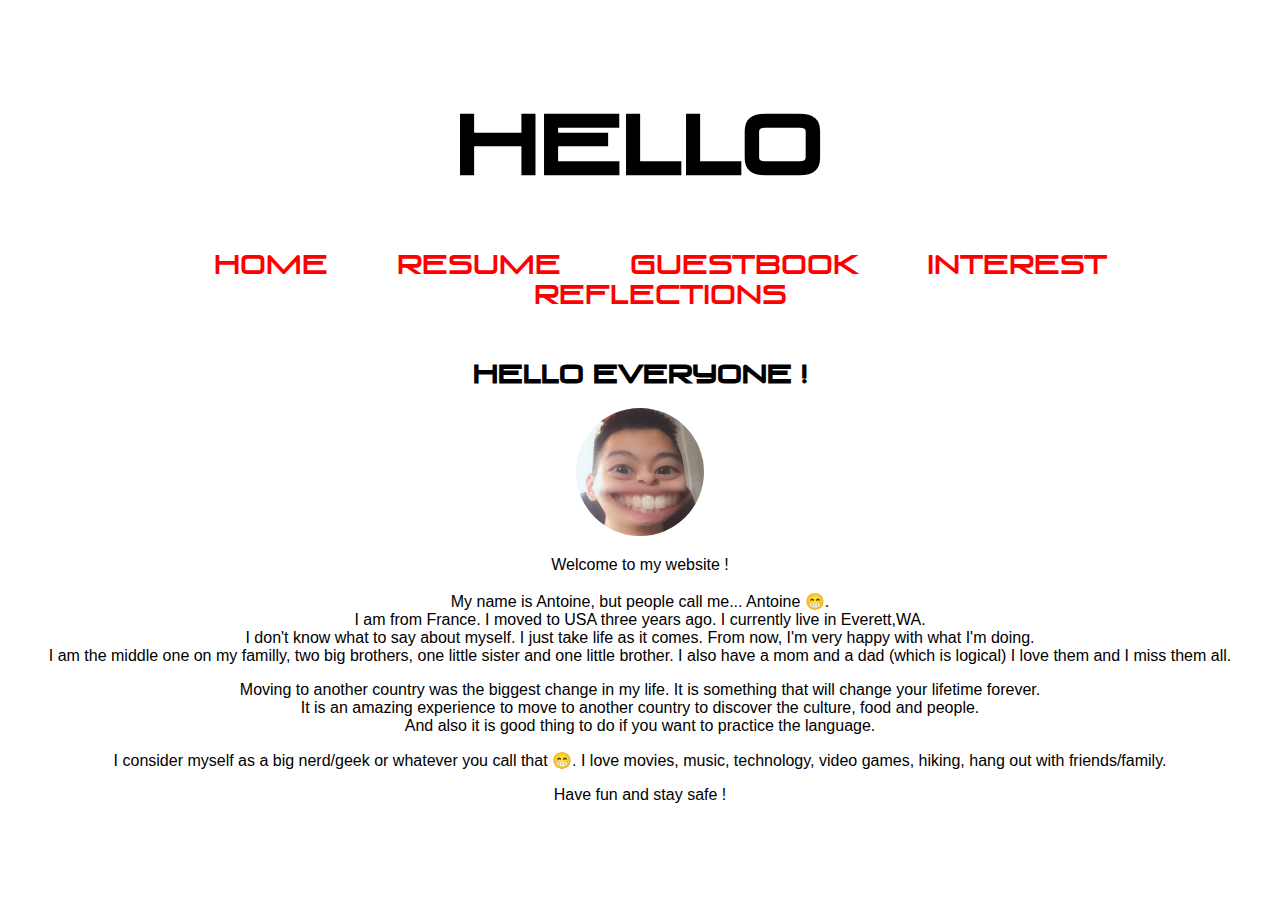
<file: NGUYEN1234/html/index.html>
<!DOCTYPE html>
<html lang="en">

<head>
  <meta charset="utf-8" />
  <link rel="stylesheet"  type="text/css" href="../style/mystyle.css"/>
  <title>Home - Antoine N </title>
</head>

  <body>

      <h1 class="Bonjour">Hello</h1>

  <nav>
    <ul>
      <li>
        <a href="index.html"> Home </a>
      </li>
      <li>
        <a href="resume.html"> Resume </a>
      </li>
      <li>
        <a href="guestbook.html"> Guestbook </a>
      </li>
      <li>
        <a href="interest.html"> Interest </a>
      </li>
      <li>
        <a href="reflections.html"> Reflections </a>
      </li>
    </ul>
  </nav>

  <div class="Home">
      <h2>Hello everyone !</h2>
      <img class="picture" src="../images/me.png" alt="pictofme">
      <p> Welcome to my website !
        <br>
        <br>My name is Antoine, but people call me... Antoine &#128513;.
        <br> I am from France. I moved to USA three years ago. I currently live in Everett,WA.
        <br>I don't know what to say about myself. I just take life as it comes. From now, I'm very happy with what I'm doing.
        <br>I am the middle one on my familly, two big brothers, one little sister and one little brother. I also have a mom and a dad (which is logical) I love them and I miss them all.
      </p>

      <p> Moving to another country was the biggest change in my life. It is something that will change your lifetime forever.
        <br> It is an amazing experience to move to another country to discover the culture, food and people.
        <br> And also it is good thing to do if you want to practice the language.
      </p>

      <p> I consider myself as a big nerd/geek or whatever you call that &#128513;. I love movies, music, technology, video games, hiking, hang out with friends/family.
      </p>

      <p> Have fun and stay safe !
      </p>
  </div>










<script src="../app/app.js"></script>

</body>




</html>
</file>
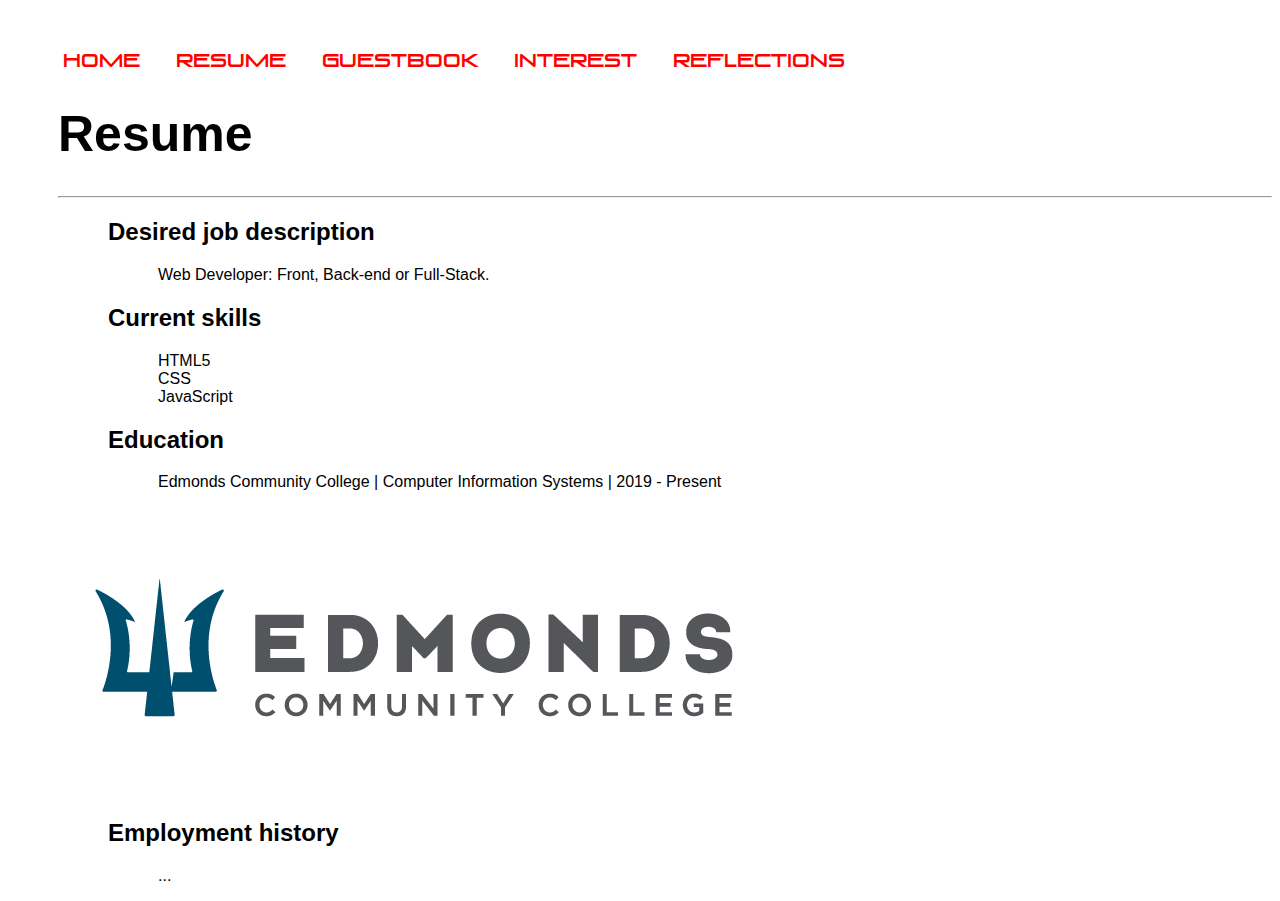
<file: NGUYEN1234/html/resume.html>
<!DOCTYPE html>
<html lang="en">
<head>
<title>Resume Page - Antoine N</title>
<meta charset="utf-8" />
<link rel="stylesheet"  type="text/css" href="../style/css.css"/>
</head>
<body>


<nav>
	<ul>
		<li>
			<a href="index.html"> Home </a>
		</li>
		<li>
			<a href="resume.html"> Resume </a>
		</li>
		<li>
			<a href="guestbook.html"> Guestbook </a>
		</li>
		<li>
			<a href="interest.html"> Interest </a>
		</li>
		<li>
			<a href="reflections.html"> Reflections </a>
		</li>
	</ul>
</nav>
<div class="block">
<h1>Resume</h1> <hr>
<h2>Desired job description</h2>
<p>Web Developer: Front, Back-end or Full-Stack.</p>
<h2>Current skills</h2>
<p>HTML5
<br>CSS
<br>JavaScript
</p>
<h2>Education</h2>
<p>Edmonds Community College | Computer Information Systems | 2019 - Present</p>
<img src="../images/edcclogo.png" alt="edcclogo">
<h2>Employment history</h2>
<p>...</p>
</div>
</body>
</html>
</file>
<file: NGUYEN1234/style/mystyle.css>
@font-face {
  font-family: "Venus";
  src: url(venus_rising_rg.ttf);
}

/*body {
  background: url("images/image1.jpg") no-repeat center center fixed; /* Bailey Zindel @baileyzindel - Yosemite Valley, United States*/


h1 {
    font-family:Venus;
    /*color: blue; */
    font-size: 80px;
    text-align: center;
      position:  absolute;  /*position: absolute;*/
      top: 10%;
      left: 50%;
      transform: translate(-50%, -50%);
      -webkit-transition: all .5s ease;
    -moz-transition: all .5s ease;
    transition: all .5s ease;
    cursor: pointer;
  }
h1:hover {
     font-size: 60px;
  }

nav {
  margin-top: 250px;
  text-align: center;
  float: inherit;
  font-size: 25px;
  font-family: Venus;
}

li {

  text-align: center;
  display: inline-block;
  padding-left: 30px;
  padding-right: 30px;
  -webkit-transition: all .5s ease;
-moz-transition: all .5s ease;
transition: all .5s ease;
cursor: pointer;
}
li:hover {
   font-size: 35px;

}

a {
  text-decoration: none;
  color: red;
}

.Home {
  text-align: center;
  margin-top: 50px;
  font-family: sans-serif;
}

h2 {
  font-family: Venus;
}

.picture {
  border-radius: 50%;
}
</file>
<file: NGUYEN1234/style/css.css>
@font-face {
  font-family: "Venus";
  src: url(venus_rising_rg.ttf);
}


nav {
  margin-top: 50px;
  text-align: left;
  float: inherit;
  font-size: 17px;
  font-family: Venus;
}

li {

  text-align: center;
  display: inline-block;
  padding-left: 15px;
  padding-right: 15px;
  -webkit-transition: all .5s ease;
-moz-transition: all .5s ease;
transition: all .5s ease;
cursor: pointer;
}
li:hover {
   font-size: 22px;

}

a {
  text-decoration: none;
  color: red;
}

.block {
  font-family: sans-serif;
  padding-left: 50px;
}

h1 {
  font-size: 50px;
}
h2 {
  padding-left: 50px;
}
p {
  padding-left: 100px;
  padding-right: 150px;
}
form {
  padding-left: 50px;
}

.interestlist li {
  display: flex;
  text-align: center;
  padding: 15px;
}

.interestlist a {
  color: black;
}
</file>
